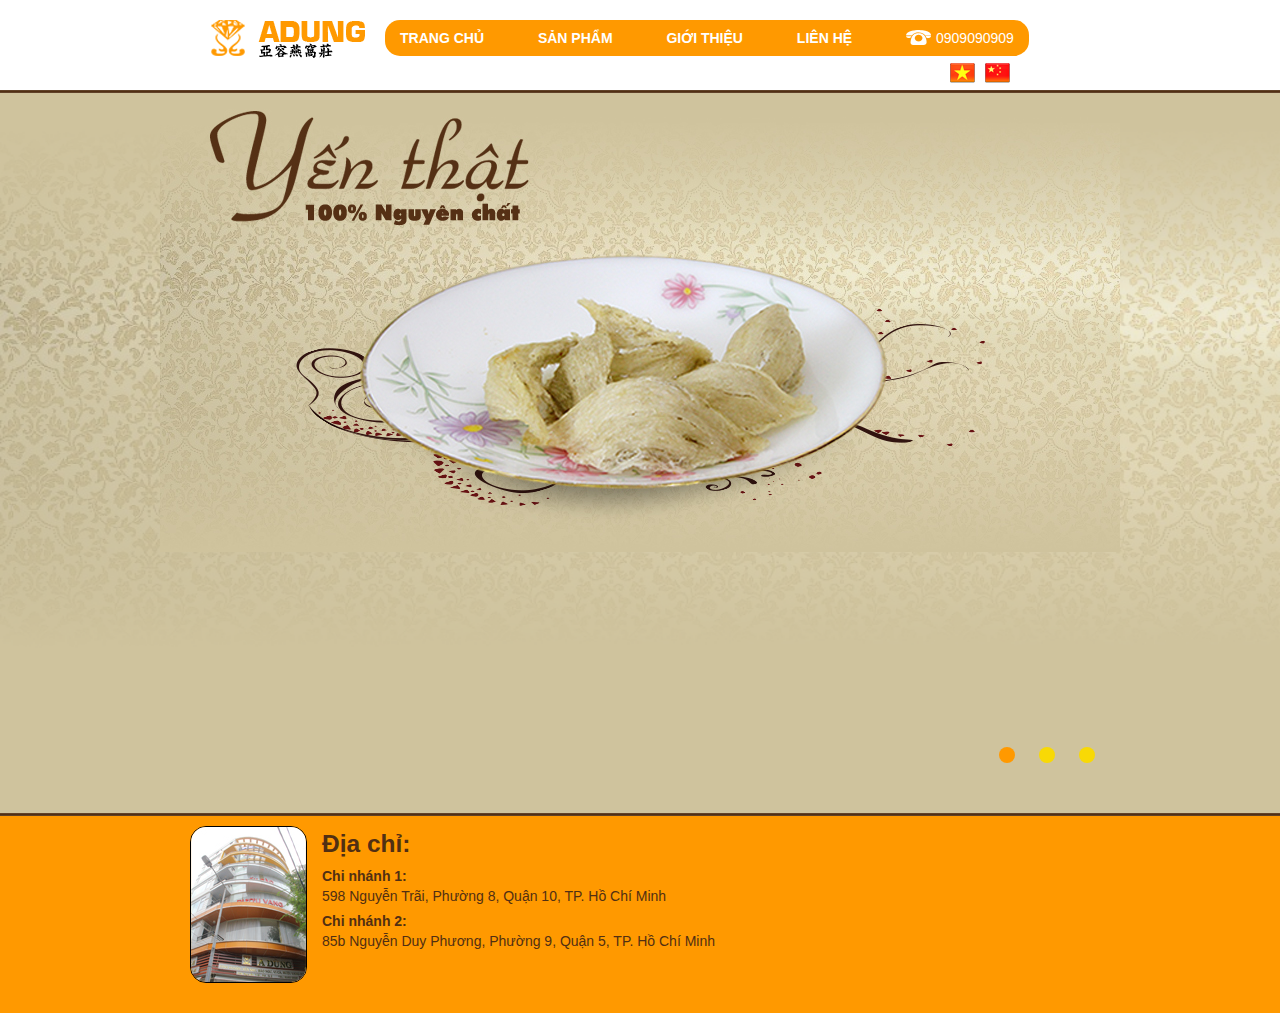
<file: index.html>
﻿<!DOCTYPE html>
<html class="no-js">
<head>
    <meta charset="utf-8">
    <meta http-equiv="X-UA-Compatible" content="IE=edge">
    <title>Adung Trang chủ</title>
    <meta name="description" content="">
    <meta name="viewport" content="width=device-width, initial-scale=1">
    <link rel="stylesheet" href="css/normalize.css">
    <link rel="stylesheet" href="css/main.css">
    <link rel="stylesheet" href="css/adung.css">
    <script src="js/vendor/modernizr-2.7.1.min.js"></script>
</head>
<body>
    <header id="header">
        <div class="container">
            <h1 class="logo-wrap pull-left">
                <img class="logo" src="img/logo.png" alt="adung logo" /></h1>
            <nav id="nav" class="pull-left">
                <ul class="navbar">
                    <li><a class="nav-item myriad_pro_bold_condensed" href="#">Trang chủ</a></li>
                    <li><a class="nav-item myriad_pro_bold_condensed" href="#">sản phẩm</a>
                        <ul class="dropdown-menu" role="menu">
                            <li><a class="submenu-item" href="#">Bào Ngư</a></li>
                            <li><a class="submenu-item" href="#">Nữ trang</a></li>
                            <li><a class="submenu-item" href="#">Vi cá</a></li>
                            <li><a class="submenu-item" href="#">Rượu vang</a></li>
                            <li><a class="submenu-item" href="#">Yến sào</a></li>
                            <li><a class="submenu-item" href="#">Sản phẩm khác</a></li>
                        </ul>
                    </li>
                    <li><a class="nav-item myriad_pro_bold_condensed" href="#">giới thiệu</a></li>
                    <li><a class="nav-item myriad_pro_bold_condensed" href="#">liên hệ</a></li>
                </ul>
                <span class="phone">0909090909</span>
            </nav>
            <a class="btn-lang vn" href="#">ngôn ngữ trung quốc</a>
            <a class="btn-lang cn" href="#">ngôn ngữ việt nam</a>
        </div>
    </header>
    <div id="main">
        <div class="container">
            <section class="carousel slide" data-ride="carousel">
                <ol class="carousel-indicators">
                    <!-- Indicators -->
                    <li data-target="#main .carousel" data-slide-to="0" class="active"></li>
                    <li data-target="#main .carousel" data-slide-to="1"></li>
                    <li data-target="#main .carousel" data-slide-to="2"></li>
                </ol>
                <div class="carousel-inner">
                    <!-- Wrapper for slides -->
                    <div class="item active">
                        <img class="carousel-img" src="img/banner.jpg" alt="">
                    </div>
                    <div class="item">
                        <img class="carousel-img" src="img/banner.jpg" alt="">
                    </div>
                    <div class="item">
                        <img class="carousel-img" src="img/banner.jpg" alt="">
                    </div>
                </div>
            </section>
        </div>
    </div>
    <footer id="footer">
        <div class="container">
            <img class="pull-left footer-img" src="img/address-bg.jpg" alt="" />
            <address>
                <p class="address-title">Địa chỉ: </p>
                <p><b>Chi nhánh 1:</b> <br />598 Nguyễn Trãi, Phường 8, Quận 10, TP. Hồ Chí Minh</p>
				<p><b>Chi nhánh 2:</b> <br />85b Nguyễn Duy Phương, Phường 9, Quận 5, TP. Hồ Chí Minh</p>
            </address>
        </div>
    </footer>
    <script src="js/vendor/jquery-1.10.2.min.js"></script>
    <script src="js/transition.js"></script>
    <script src="js/carousel.js"></script>
    <script src="js/main.js"></script>
    <!-- Google Analytics: change UA-XXXXX-X to be your site's ID. -->
    <script>
        (function (b, o, i, l, e, r) {
            b.GoogleAnalyticsObject = l; b[l] || (b[l] =
            function () { (b[l].q = b[l].q || []).push(arguments) }); b[l].l = +new Date;
            e = o.createElement(i); r = o.getElementsByTagName(i)[0];
            e.src = '//www.google-analytics.com/analytics.js';
            r.parentNode.insertBefore(e, r)
        }(window, document, 'script', 'ga'));
        ga('create', 'UA-XXXXX-X'); ga('send', 'pageview');
    </script>
</body>
</html>
</file>
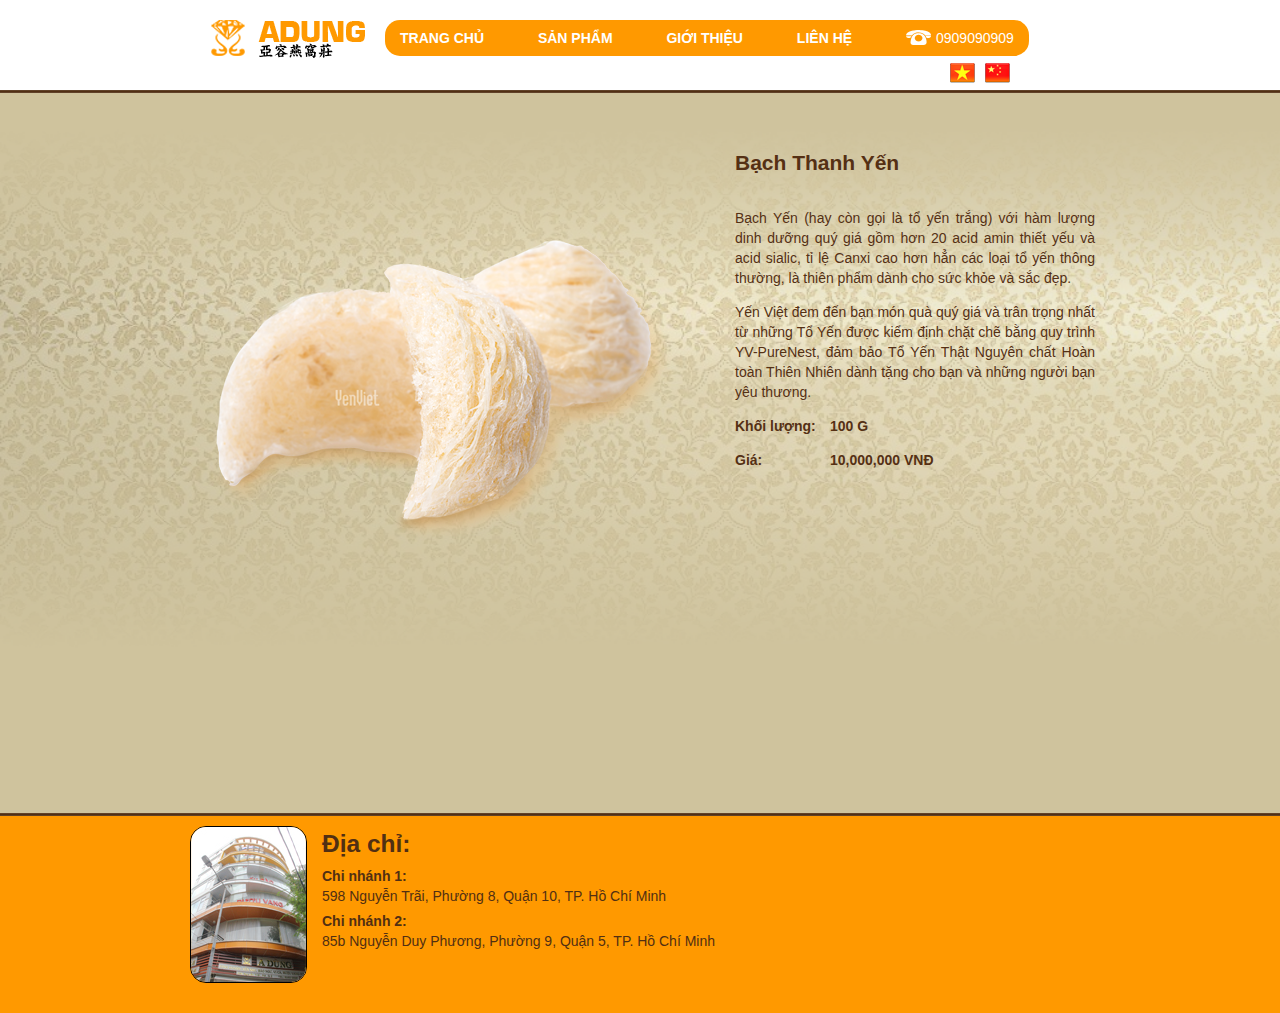
<file: detail.html>
﻿<!DOCTYPE html>
<html class="no-js">
<head>
    <meta charset="utf-8">
    <meta http-equiv="X-UA-Compatible" content="IE=edge">
    <title>Adung Sản Phẩm</title>
    <meta name="description" content="">
    <meta name="viewport" content="width=device-width, initial-scale=1">
    <link rel="stylesheet" href="css/normalize.css">
    <link rel="stylesheet" href="css/main.css">
    <link rel="stylesheet" href="css/adung.css">
    <script src="js/vendor/modernizr-2.7.1.min.js"></script>
</head>
<body>
    <header id="header">
        <div class="container">
            <h1 class="logo-wrap pull-left">
                <img class="logo" src="img/logo.png" alt="adung logo" /></h1>
            <nav id="nav" class="pull-left">
                <ul class="navbar">
                    <li><a class="nav-item myriad_pro_bold_condensed" href="#">Trang chủ</a></li>
                    <li><a class="nav-item myriad_pro_bold_condensed" href="#">sản phẩm</a>
                        <ul class="dropdown-menu" role="menu">
                            <li><a class="submenu-item" href="#">Bào Ngư</a></li>
                            <li><a class="submenu-item" href="#">Nữ trang</a></li>
                            <li><a class="submenu-item" href="#">Vi cá</a></li>
                            <li><a class="submenu-item" href="#">Rượu vang</a></li>
                            <li><a class="submenu-item" href="#">Yến sào</a></li>
                            <li><a class="submenu-item" href="#">Sản phẩm khác</a></li>
                        </ul>
                    </li>
                    <li><a class="nav-item myriad_pro_bold_condensed" href="#">giới thiệu</a></li>
                    <li><a class="nav-item myriad_pro_bold_condensed" href="#">liên hệ</a></li>
                </ul>
                <span class="phone">0909090909</span>
            </nav>
            <a class="btn-lang vn" href="#">ngôn ngữ trung quốc</a>
            <a class="btn-lang cn" href="#">ngôn ngữ việt nam</a>
        </div>
    </header>
    <div id="main">
        <div class="container">
            <section class="product product-detail">
                <div class="pro-detail-img-container pull-left">
                    <img class="pro-detail-img" src="img/bachthanhyen.png" alt="" />
                </div>
                <div class="pro-detail-desc pull-right">
                    <h2 class="pro-detail-name">Bạch Thanh Yến</h2>
                    <div class="pro-detail-info">
                        <p>Bạch Yến (hay còn gọi là tổ yến trắng) với hàm lượng dinh dưỡng quý giá gồm hơn 20 acid amin thiết yếu và acid sialic, tỉ lệ Canxi cao hơn hẳn các loại tổ yến thông thường, là thiên phẩm dành cho sức khỏe và sắc đẹp.</p>
                        <p>Yến Việt đem đến bạn món quà quý giá và trân trọng nhất từ những Tổ Yến được kiểm định chặt chẽ bằng quy trình YV-PureNest, đảm bảo Tổ Yến Thật Nguyên chất Hoàn toàn Thiên Nhiên dành tặng cho bạn và những người bạn yêu thương.</p>
                    </div>
                    <p>
                        <span class="pro-weight gam">100</span>
                    </p>
                    <p>
                        <span class="pro-price vnd">10,000,000</span>
                    </p>
                </div>
            </section>
        </div>
    </div>
    <footer id="footer">
        <div class="container">
            <img class="pull-left footer-img" src="img/address-bg.jpg" alt="" />
            <address>
                <p class="address-title">Địa chỉ: </p>
                <p><b>Chi nhánh 1:</b> <br />598 Nguyễn Trãi, Phường 8, Quận 10, TP. Hồ Chí Minh</p>
				<p><b>Chi nhánh 2:</b> <br />85b Nguyễn Duy Phương, Phường 9, Quận 5, TP. Hồ Chí Minh</p>
            </address>
        </div>
    </footer>
    <script src="js/vendor/jquery-1.10.2.min.js"></script>
    <script src="js/transition.js"></script>
    <script src="js/carousel.js"></script>
    <script src="js/main.js"></script>
    <!-- Google Analytics: change UA-XXXXX-X to be your site's ID. -->
    <script>
        (function (b, o, i, l, e, r) {
            b.GoogleAnalyticsObject = l; b[l] || (b[l] =
            function () { (b[l].q = b[l].q || []).push(arguments) }); b[l].l = +new Date;
            e = o.createElement(i); r = o.getElementsByTagName(i)[0];
            e.src = '//www.google-analytics.com/analytics.js';
            r.parentNode.insertBefore(e, r)
        }(window, document, 'script', 'ga'));
        ga('create', 'UA-XXXXX-X'); ga('send', 'pageview');
    </script>
</body>
</html>
</file>
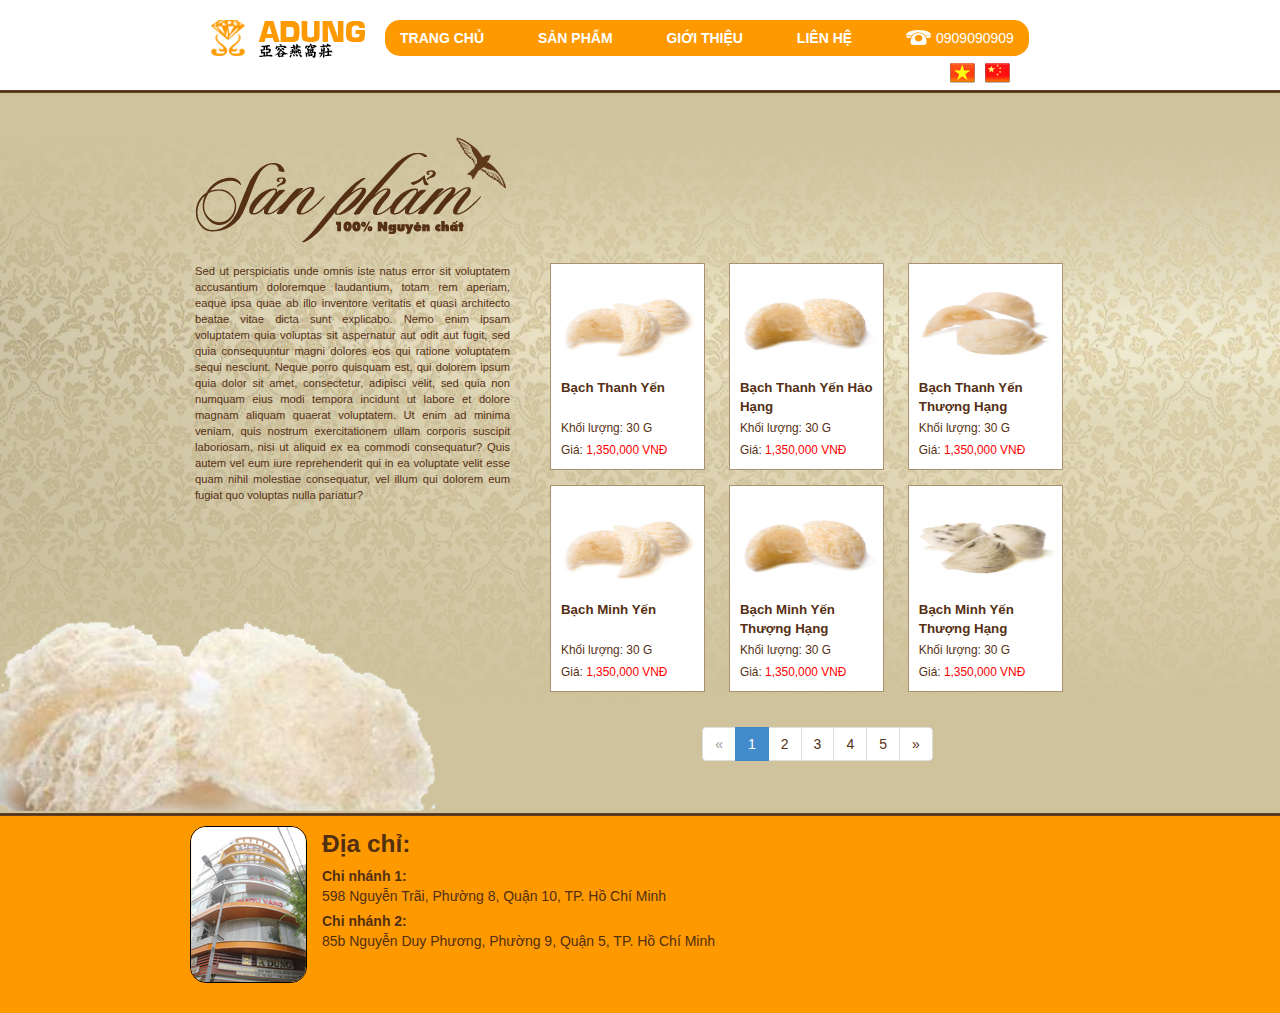
<file: product.html>
﻿<!DOCTYPE html>
<html class="no-js">
<head>
    <meta charset="utf-8">
    <meta http-equiv="X-UA-Compatible" content="IE=edge">
    <title>Adung Sản Phẩm</title>
    <meta name="description" content="">
    <meta name="viewport" content="width=device-width, initial-scale=1">
    <link rel="stylesheet" href="css/normalize.css">
    <link rel="stylesheet" href="css/main.css">
    <link rel="stylesheet" href="css/adung.css">
    <script src="js/vendor/modernizr-2.7.1.min.js"></script>
</head>
<body>
    <header id="header">
        <div class="container">
            <h1 class="logo-wrap pull-left">
                <img class="logo" src="img/logo.png" alt="adung logo" /></h1>
            <nav id="nav" class="pull-left">
                <ul class="navbar">
                    <li><a class="nav-item myriad_pro_bold_condensed" href="#">Trang chủ</a></li>
                    <li><a class="nav-item myriad_pro_bold_condensed" href="#">sản phẩm</a>
                        <ul class="dropdown-menu" role="menu">
                            <li><a class="submenu-item" href="#">Bào Ngư</a></li>
                            <li><a class="submenu-item" href="#">Nữ trang</a></li>
                            <li><a class="submenu-item" href="#">Vi cá</a></li>
                            <li><a class="submenu-item" href="#">Rượu vang</a></li>
                            <li><a class="submenu-item" href="#">Yến sào</a></li>
                            <li><a class="submenu-item" href="#">Sản phẩm khác</a></li>
                        </ul>
                    </li>
                    <li><a class="nav-item myriad_pro_bold_condensed" href="#">giới thiệu</a></li>
                    <li><a class="nav-item myriad_pro_bold_condensed" href="#">liên hệ</a></li>
                </ul>
                <span class="phone">0909090909</span>
            </nav>
            <a class="btn-lang vn" href="#">ngôn ngữ trung quốc</a>
            <a class="btn-lang cn" href="#">ngôn ngữ việt nam</a>
        </div>
    </header>
    <div id="main" class="product_bg">
        <div class="container">
            <section class="product">
                <div class="intro pull-left">
                    <h1 class="pro-intro-title">
                        <img class="pro-img-intro" src="img/pro-title.png" alt="" /></h1>
                    <p>Sed ut perspiciatis unde omnis iste natus error sit voluptatem accusantium doloremque laudantium, totam rem aperiam, eaque ipsa quae ab illo inventore veritatis et quasi architecto beatae vitae dicta sunt explicabo. Nemo enim ipsam voluptatem quia voluptas sit aspernatur aut odit aut fugit, sed quia consequuntur magni dolores eos qui ratione voluptatem sequi nesciunt. Neque porro quisquam est, qui dolorem ipsum quia dolor sit amet, consectetur, adipisci velit, sed quia non numquam eius modi tempora incidunt ut labore et dolore magnam aliquam quaerat voluptatem. Ut enim ad minima veniam, quis nostrum exercitationem ullam corporis suscipit laboriosam, nisi ut aliquid ex ea commodi consequatur? Quis autem vel eum iure reprehenderit qui in ea voluptate velit esse quam nihil molestiae consequatur, vel illum qui dolorem eum fugiat quo voluptas nulla pariatur?</p>
                </div>
                <div class="pro-content pull-right">
                    <ul class="pro-list">
                        <li>
                            <a class="pro-link" href="#"></a>
                            <img class="pro-img" src="img/pro-img-1.jpg" alt="" />
                            <h3 class="pro-name">Bạch thanh yến</h3>
                            <p class="pro-info"><span class="pro-weight gam">30</span></p>
                            <p class="pro-info"><span class="pro-price vnd">1,350,000</span></p>
                        </li>
                        <li>
                            <a class="pro-link" href="#"></a>
                            <img class="pro-img" src="img/pro-img-3.jpg" alt="" />
                            <h3 class="pro-name">Bạch thanh yến hảo hạng</h3>
                            <p class="pro-info"><span class="pro-weight gam">30</span></p>
                            <p class="pro-info"><span class="pro-price vnd">1,350,000</span></p>
                        </li>
                        <li>
                            <a class="pro-link" href="#"></a>
                            <img class="pro-img" src="img/pro-img-2.jpg" alt="" />
                            <h3 class="pro-name">Bạch thanh yến thượng hạng</h3>
                            <p class="pro-info"><span class="pro-weight gam">30</span></p>
                            <p class="pro-info"><span class="pro-price vnd">1,350,000</span></p>
                        </li>
                        <li>
                            <a class="pro-link" href="#"></a>
                            <img class="pro-img" src="img/pro-img-1.jpg" alt="" />
                            <h3 class="pro-name">Bạch minh yến</h3>
                            <p class="pro-info"><span class="pro-weight gam">30</span></p>
                            <p class="pro-info"><span class="pro-price vnd">1,350,000</span></p>
                        </li>
                        <li>
                            <a class="pro-link" href="#"></a>
                            <img class="pro-img" src="img/pro-img-3.jpg" alt="" />
                            <h3 class="pro-name">Bạch minh yến thượng hạng</h3>
                            <p class="pro-info"><span class="pro-weight gam">30</span></p>
                            <p class="pro-info"><span class="pro-price vnd">1,350,000</span></p>
                        </li>
                        <li>
                            <a class="pro-link" href="#"></a>
                            <img class="pro-img" src="img/pro-img-4.jpg" alt="" />
                            <h3 class="pro-name">Bạch minh yến thượng hạng</h3>
                            <p class="pro-info"><span class="pro-weight gam">30</span></p>
                            <p class="pro-info"><span class="pro-price vnd">1,350,000</span></p>
                        </li>
                    </ul>
                    <div class="pagination-holder">
                        <ul class="pagination">
                            <li class="disabled"><a href="#">&laquo;</a></li>
                            <li class="active"><a href="#">1 <span class="sr-only">(current)</span></a></li>
                            <li><a href="#">2</a></li>
                            <li><a href="#">3</a></li>
                            <li><a href="#">4</a></li>
                            <li><a href="#">5</a></li>
                            <li><a href="#">&raquo;</a></li>
                        </ul>
                    </div>
                </div>
            </section>
        </div>
    </div>
    <footer id="footer">
        <div class="container">
            <img class="pull-left footer-img" src="img/address-bg.jpg" alt="" />
            <address>
                <p class="address-title">Địa chỉ: </p>
                <p><b>Chi nhánh 1:</b> <br />598 Nguyễn Trãi, Phường 8, Quận 10, TP. Hồ Chí Minh</p>
				<p><b>Chi nhánh 2:</b> <br />85b Nguyễn Duy Phương, Phường 9, Quận 5, TP. Hồ Chí Minh</p>
            </address>
        </div>
    </footer>
    <script src="js/vendor/jquery-1.10.2.min.js"></script>
    <script src="js/transition.js"></script>
    <script src="js/carousel.js"></script>
    <script src="js/main.js"></script>
    <!-- Google Analytics: change UA-XXXXX-X to be your site's ID. -->
    <script>
        (function (b, o, i, l, e, r) {
            b.GoogleAnalyticsObject = l; b[l] || (b[l] =
            function () { (b[l].q = b[l].q || []).push(arguments) }); b[l].l = +new Date;
            e = o.createElement(i); r = o.getElementsByTagName(i)[0];
            e.src = '//www.google-analytics.com/analytics.js';
            r.parentNode.insertBefore(e, r)
        }(window, document, 'script', 'ga'));
        ga('create', 'UA-XXXXX-X'); ga('send', 'pageview');
    </script>
</body>
</html>
</file>
<file: css/main.css>
/*! HTML5 Boilerplate v4.3.0 | MIT License | http://h5bp.com/ */

/*
 * What follows is the result of much research on cross-browser styling.
 * Credit left inline and big thanks to Nicolas Gallagher, Jonathan Neal,
 * Kroc Camen, and the H5BP dev community and team.
 */

/* ==========================================================================
   Base styles: opinionated defaults
   ========================================================================== */

html,
button,
input,
select,
textarea {
    color: #222;
}

html {
    font-size: 1em;
    line-height: 1.4;
}

/*
 * Remove text-shadow in selection highlight: h5bp.com/i
 * These selection rule sets have to be separate.
 * Customize the background color to match your design.
 */

::-moz-selection {
    background: #b3d4fc;
    text-shadow: none;
}

::selection {
    background: #b3d4fc;
    text-shadow: none;
}

/*
 * A better looking default horizontal rule
 */

hr {
    display: block;
    height: 1px;
    border: 0;
    border-top: 1px solid #ccc;
    margin: 1em 0;
    padding: 0;
}

/*
 * Remove the gap between images, videos, audio and canvas and the bottom of
 * their containers: h5bp.com/i/440
 */

audio,
canvas,
img,
svg,
video {
    vertical-align: middle;
}

/*
 * Remove default fieldset styles.
 */

fieldset {
    border: 0;
    margin: 0;
    padding: 0;
}

/*
 * Allow only vertical resizing of textareas.
 */

textarea {
    resize: vertical;
}

/* ==========================================================================
   Browse Happy prompt
   ========================================================================== */

.browsehappy {
    margin: 0.2em 0;
    background: #ccc;
    color: #000;
    padding: 0.2em 0;
}

/* ==========================================================================
   Author's custom styles
   ========================================================================== */

















/* ==========================================================================
   Helper classes
   ========================================================================== */

/*
 * Hide from both screenreaders and browsers: h5bp.com/u
 */

.hidden {
    display: none !important;
    visibility: hidden;
}

/*
 * Hide only visually, but have it available for screenreaders: h5bp.com/v
 */

.visuallyhidden {
    border: 0;
    clip: rect(0 0 0 0);
    height: 1px;
    margin: -1px;
    overflow: hidden;
    padding: 0;
    position: absolute;
    width: 1px;
}

/*
 * Extends the .visuallyhidden class to allow the element to be focusable
 * when navigated to via the keyboard: h5bp.com/p
 */

.visuallyhidden.focusable:active,
.visuallyhidden.focusable:focus {
    clip: auto;
    height: auto;
    margin: 0;
    overflow: visible;
    position: static;
    width: auto;
}

/*
 * Hide visually and from screenreaders, but maintain layout
 */

.invisible {
    visibility: hidden;
}

/*
 * Clearfix: contain floats
 *
 * For modern browsers
 * 1. The space content is one way to avoid an Opera bug when the
 *    `contenteditable` attribute is included anywhere else in the document.
 *    Otherwise it causes space to appear at the top and bottom of elements
 *    that receive the `clearfix` class.
 * 2. The use of `table` rather than `block` is only necessary if using
 *    `:before` to contain the top-margins of child elements.
 */

.clearfix:before,
.clearfix:after {
    content: " "; /* 1 */
    display: table; /* 2 */
}

.clearfix:after {
    clear: both;
}

/* ==========================================================================
   EXAMPLE Media Queries for Responsive Design.
   These examples override the primary ('mobile first') styles.
   Modify as content requires.
   ========================================================================== */

@media only screen and (min-width: 35em) {
    /* Style adjustments for viewports that meet the condition */
}

@media print,
       (-o-min-device-pixel-ratio: 5/4),
       (-webkit-min-device-pixel-ratio: 1.25),
       (min-resolution: 120dpi) {
    /* Style adjustments for high resolution devices */
}

/* ==========================================================================
   Print styles.
   Inlined to avoid required HTTP connection: h5bp.com/r
   ========================================================================== */

@media print {
    * {
        background: transparent !important;
        color: #000 !important; /* Black prints faster: h5bp.com/s */
        box-shadow: none !important;
        text-shadow: none !important;
    }

    a,
    a:visited {
        text-decoration: underline;
    }

    a[href]:after {
        content: " (" attr(href) ")";
    }

    abbr[title]:after {
        content: " (" attr(title) ")";
    }

    /*
     * Don't show links for images, or javascript/internal links
     */

    a[href^="javascript:"]:after,
    a[href^="#"]:after {
        content: "";
    }

    pre,
    blockquote {
        border: 1px solid #999;
        page-break-inside: avoid;
    }

    thead {
        display: table-header-group; /* h5bp.com/t */
    }

    tr,
    img {
        page-break-inside: avoid;
    }

    img {
        max-width: 100% !important;
    }

    @page {
        margin: 0.5cm;
    }

    p,
    h2,
    h3 {
        orphans: 3;
        widows: 3;
    }

    h2,
    h3 {
        page-break-after: avoid;
    }
}
</file>
<file: css/adung.css>
﻿/* General */

html, body {
    margin: 0;
    padding: 0;
}

body {
    font: normal normal normal 14px/1.428571429 "Helvetica Neue",Helvetica,Arial,sans-serif;
    color: #333;
}

ul, ol {
    list-style: none;
    margin: 0;
    padding: 0;
}

a, a:hover {
    text-decoration: none;
}

#footer .container {
	min-height: inherit;
	max-height: inherit;
}

.container {
    margin: 0 auto;
	min-height: 720px;
	max-height: 720px;
    position: relative;
    width: 960px;
}

    .container:before, .container:after {
        content: "";
        display: table;
    }

    .container:after {
        clear: both;
    }

.pull-left {
    float: left;
}

.pull-right {
    float: right;
}

/* Header */
#header {
    height: 90px;
}

.btn-lang {
    background-repeat: no-repeat;
    background-position: 0 0;
    display: block;
    height: 25px;
    overflow: hidden;
    position: absolute;
    text-indent: 100%;
    top: 60px;
    white-space: nowrap;
    width: 25px;
}

    .btn-lang.vn {
        background-image: url(../img/vn.png);
        left: 790px;
    }

    .btn-lang.cn {
        background-image: url(../img/cn.png);
        left: 825px;
    }

#nav {
    background-color: #ff9900;
    -moz-border-radius: 15px;
    -ms-border-radius: 15px;
    -o-border-radius: 15px;
    -webkit-border-radius: 15px;
    border-radius: 15px;
    margin: 20px 0 0 20px;
    height: 36px;
    line-height: 36px;
    padding: 0 15px;
}

.logo-wrap {
    height: 38px;
    margin: 20px 0 0 50px;
    padding: 0;
    width: 155px;
}

.logo {
    display: block;
    max-width: 100%;
    width: 100%;
}

.navbar, .navbar > li {
    display: inline-block;
    position: relative;
}

    .navbar .nav-item {
        color: #fff;
        font-weight: bold;
        padding-right: 50px;
        text-transform: uppercase;
    }

    .navbar li:hover .nav-item, .navbar li:hover .nav-item, .navbar li.active .nav-item, .navbar li:active .nav-item {
        color: #f9e13a;
    }

    .navbar li:hover .dropdown-menu, .navbar li:focus .dropdown-menu, .navbar li:active .dropdown-menu {
        display: block;
        top: 34px;
    }

.dropdown-menu {
    position: absolute;
    top: 100%;
    left: 0;
    z-index: 1000;
    display: none;
    float: left;
    min-width: 160px;
    padding: 5px 0;
    margin: 2px 0 0;
    font-size: 14px;
    list-style: none;
    background-color: #ffffff;
    border: 1px solid #cccccc;
    border: 1px solid rgba(0, 0, 0, 0.15);
    border-radius: 5px;
    background-clip: padding-box;
}

    .dropdown-menu > li > a {
        display: block;
        padding: 3px 20px;
        clear: both;
        font-weight: normal;
        line-height: 1.428571429;
        color: #333333;
        white-space: nowrap;
    }

        .dropdown-menu > li > a:hover,
        .dropdown-menu > li > a:focus {
            color: #262626;
            text-decoration: none;
            background-color: #f5f5f5;
        }

    .dropdown-menu > .active > a,
    .dropdown-menu > .active > a:hover,
    .dropdown-menu > .active > a:focus {
        color: #ffffff;
        text-decoration: none;
        background-color: #428bca;
        outline: 0;
    }

    .dropdown-menu > .disabled > a,
    .dropdown-menu > .disabled > a:hover,
    .dropdown-menu > .disabled > a:focus {
        color: #999999;
    }

#nav .phone {
    color: #fff;
    display: inline-block;
    padding-left: 30px;
    position: relative;
}

    #nav .phone:before {
        background: url(../img/icons.png) no-repeat 0 0;
        content: "";
        height: 15px;
        left: 0;
        position: absolute;
        top: 10px;
        width: 25px;
    }

/* Main */
#main {
    background: url(../img/main-border.jpg) repeat-x 0 0 padding-box, url(../img/main-border.jpg) repeat-x 0 100% padding-box, url(../img/product-bg.png) no-repeat 0 0;
    -ms-background-size: auto auto, auto auto, 100% 100%;
    -moz-background-size: auto auto, auto auto, 100% 100%;
    -o-background-size: auto auto, auto auto, 100% 100%;
    -webkit-background-size: auto auto, auto auto, 100% 100%;
    background-size: auto auto, auto auto, 100% 100%;
    color: #553014;
    padding: 3px 0;
}

#main.product_bg{
	background: url(../img/main-border.jpg) repeat-x 0 0 padding-box, url(../img/product-bg-bottom.png) no-repeat left 99%, url(../img/main-border.jpg) repeat-x 0 100% padding-box, url(../img/product-bg.png) no-repeat 0 0;
    -ms-background-size: auto, auto, auto, 100%;
    -moz-background-size: auto, auto, auto, 100%;
    -o-background-size: auto, auto, auto, 100%;
    -webkit-background-size: auto, auto, auto, 100%;
    background-size: auto, auto, auto, 100%;
}

.carousel, .carousel-inner {
    height: 720px;
    position: relative;
}

.carousel-inner {
    overflow: hidden;
    width: 100%;
}

    .carousel-inner > .item {
        display: none;
        position: relative;
        -moz-transition: left 0.6s ease-in-out 0s;
        -ms-transition: left 0.6s ease-in-out 0s;
        -o-transition: left 0.6s ease-in-out 0s;
        -webkit-transition: left 0.6s ease-in-out 0s;
        transition: left 0.6s ease-in-out 0s;
    }

        .carousel-inner > .item > img, .carousel-inner > .item > a > img {
            display: block;
            height: auto;
            line-height: 1;
            max-width: 100%;
        }

    .carousel-inner > .active, .carousel-inner > .next, .carousel-inner > .prev {
        display: block;
    }

    .carousel-inner > .active {
        left: 0;
    }

    .carousel-inner > .next, .carousel-inner > .prev {
        position: absolute;
        top: 0;
        width: 100%;
    }

    .carousel-inner > .next {
        left: 100%;
    }

    .carousel-inner > .prev {
        left: -100%;
    }

        .carousel-inner > .next.left, .carousel-inner > .prev.right {
            left: 0;
        }

    .carousel-inner > .active.left {
        left: -100%;
    }

    .carousel-inner > .active.right {
        left: 100%;
    }

.carousel-indicators {
    bottom: 45px;
    right: 5px;
    margin: 0;
    padding: 0;
    position: absolute;
    width: auto;
    z-index: 2;
}

    .carousel-indicators li, .carousel-indicators li.active {
        background-color: #f8d905;
        -moz-border-radius: 10px;
        -ms-border-radius: 10px;
        -o-border-radius: 10px;
        -webkit-border-radius: 10px;
        border-radius: 10px;
        display: inline-block;
        height: 16px;
        margin: 0 20px 0 0;
        width: 16px;
    }

        .carousel-indicators li.active {
            background-color: #ff9900;
        }

/* Footer */
#footer {
    background-color: #ff9900;
    color: #512f13;
    padding: 10px 10px 30px 10px;
}

    #footer .footer-img {
        border: 1px solid #000;
        -moz-border-radius: 16px;
        -ms-border-radius: 16px;
        -o-border-radius: 16px;
        -webkit-border-radius: 16px;
        border-radius: 16px;
        display: block;
        margin: 0 15px 0 30px;
        max-width: 100%;
    }

    #footer address {
        font-style: normal;
    }

    #footer .address-title {
        font-size: 1.75em;
        font-weight: bold;
    }

    #footer p {
        margin: 0 0 5px 0;
    }

/* Product */

.product {
    overflow: hidden;
    padding: 25px 35px 40px 35px;
}

    .product .intro {
        margin-right: 15px;
        width: 315px;
    }

        .product .intro p {
            font-size: 0.8em;
            text-align: justify;
        }

    .product .pro-content {
        margin-top: 145px;
        width: 535px;
    }

.pro-content .pro-cate-title {
    font-size: 1.35em;
    margin: 0 0 10px;
    text-transform: uppercase;
}

.product .pro-content .pro-list {
    display: block;
}

    .product .pro-content .pro-list li {
        background-color: #fff;
        border: 1px solid #a9916f;
        display: inline-block;
        margin: 0 20px 15px 0;
        min-height: 133px;
        padding: 5px;
        position: relative;
        width: 143px;
    }

        .product .pro-content .pro-list li:last-child {
            margin-right: 0;
        }

.product .pro-content .pro-name {
    font-size: 0.95em;
    height: 36px;
    margin: 5px 0;
    padding: 0 5px;
    text-transform: capitalize;
}

.product .pro-content .pro-link {
    display: block;
    height: 100%;
    left: 0;
    position: absolute;
    top: 0;
    width: 100%;
}

.product .pro-content .pro-img {
    display: block;
	height: 100px;
    margin: 5px auto;
	width: 143px;
}

.product .pro-content .pro-info {
    font-size: 0.85em;
    margin: 0 0 5px 0;
    padding: 0 5px;
}

.pro-weight {
}

    .pro-weight:before {
        content: "Khối lượng: ";
        font-weight: normal;
    }

    .pro-weight.gam:after {
        content: " G";
        font-weight: normal;
    }

.pro-price {
    color: red;
}

    .pro-price:before {
        color: #553014;
        content: "Giá: ";
        font-weight: normal;
    }

.vnd:after {
    content: " VNĐ";
    font-weight: normal;
}

/* Product Detail */

.product-detail {
    padding: 25px 25px 40px 25px;
}

    .product-detail .pro-detail-img-container {
        margin-right: 20px;
        width: 500px;
    }

    .product-detail .pro-detail-img {
        display: block;
		height: 500px;
        width: 500px;
    }

    .product-detail .pro-detail-info {
        margin: 10px 0;
        text-align: justify;
    }

    .product-detail .pro-detail-desc {
        width: 360px;
    }

    .product-detail .pro-detail-name {
        margin: 30px 0;
    }

    .product-detail .pro-price:before, .product-detail .pro-weight:before {
        display: inline-block;
        font-weight: bold;
        width: 95px;
    }

    .product-detail .pro-price:after, .product-detail .pro-weight:after {
        font-weight: bold;
    }

    .product-detail .pro-price, .product-detail .pro-weight {
        color: #553014;
        font-weight: bold;
    }

/* Pagination */

.pagination-holder {
    text-align: center;
}

.pagination {
    display: inline-block;
    padding-left: 0;
    margin: 20px 0;
    border-radius: 4px;
}

    .pagination > li {
        display: inline;
    }

        .pagination > li > a,
        .pagination > li > span {
            position: relative;
            float: left;
            padding: 6px 12px;
            margin-left: -1px;
            line-height: 1.428571429;
            text-decoration: none;
            background-color: #fff;
            border: 1px solid #ddd;
            color: #553014;
        }

        .pagination > li:first-child > a,
        .pagination > li:first-child > span {
            margin-left: 0;
            border-bottom-left-radius: 4px;
            border-top-left-radius: 4px;
        }

        .pagination > li:last-child > a,
        .pagination > li:last-child > span {
            border-top-right-radius: 4px;
            border-bottom-right-radius: 4px;
        }

        .pagination > li > a:hover,
        .pagination > li > span:hover,
        .pagination > li > a:focus,
        .pagination > li > span:focus {
            background-color: #eee;
        }

    .pagination > .active > a,
    .pagination > .active > span,
    .pagination > .active > a:hover,
    .pagination > .active > span:hover,
    .pagination > .active > a:focus,
    .pagination > .active > span:focus {
        z-index: 2;
        color: #fff;
        cursor: default;
        background-color: #428bca;
        border-color: #428bca;
    }

    .pagination > .disabled > span,
    .pagination > .disabled > span:hover,
    .pagination > .disabled > span:focus,
    .pagination > .disabled > a,
    .pagination > .disabled > a:hover,
    .pagination > .disabled > a:focus {
        color: #999;
        cursor: not-allowed;
        background-color: #fff;
        border-color: #dddddd;
    }

.sr-only {
    position: absolute;
    width: 1px;
    height: 1px;
    padding: 0;
    margin: -1px;
    overflow: hidden;
    clip: rect(0,0,0,0);
    border: 0;
}
</file>
